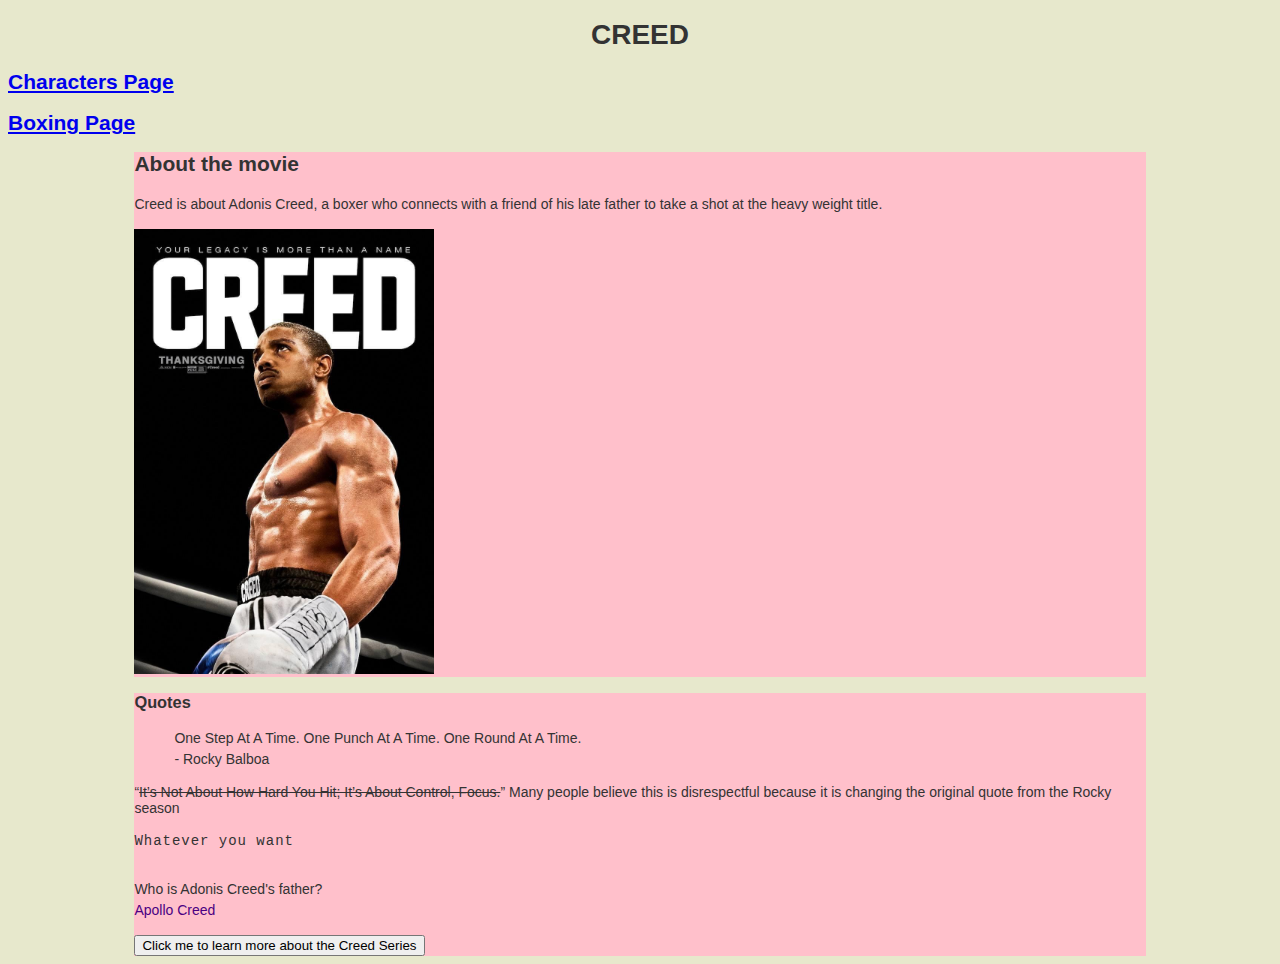
<file: index.html>
<!-- Name: Levi Speirs -->
<!-- Assignment: ICA 3-->
<!-- Date: 01/22/2025-->
    
    <!DOCTYPE html>
    <html lang="en">
    <head>
        <meta charset="UTF-8">
        <meta name="viewport" content="width=device-width, initial-scale=1.0">
        <link rel="stylesheet" type="text/css" href="./styles/styles.css">
        <title>Creed Fandom</title>
    </head>
    <body>
        <!-- header -->
        <section id="header-section">
            <h1>CREED</h1>
        </section>

        <!-- Navigation -->
         <a href="./pages/characters.html">
            <h2>Characters Page</h2>
         </a>
         <a href="./pages/boxing.html">
            <h2>Boxing Page</h2>
         </a>

        <!-- Description -->
        <section id="description-section">
            <h2>About the movie</h2>
            <p>Creed is about Adonis Creed, a boxer who connects with a friend of his late father to take a shot at the heavy weight title.</p>

            <a href="https://www.imdb.com/title/tt3076658/" target =_blank"> 
                <img src="./img/creed image.jpg" alt="Creed Cover" width="300" height="auto">
            </a>
        </section>

        <!-- Facts about the Movie -->
        <section id="fact-section">
            

            <h3>Quotes</h3>
            <blockquote>
                One Step At A Time. One Punch At A Time. One Round At A Time.
                <br>
                - Rocky Balboa
            </blockquote>

            <q><span class="strikethrough-text">It’s Not About How Hard You Hit; It’s About Control, Focus.</span></q> Many people believe this is disrespectful because it is changing the original quote from the Rocky season
            <br>
            <br>
            <code>Whatever you want</code>
            <br>
            <br>
            <p>
                Who is Adonis Creed's father?
                <br>
                <span style="color: indigo;">Apollo Creed
                </span>
            </p>
            <button>Click me to learn more about the Creed Series</button>

        </section>

    </body>
    </html>
</file>
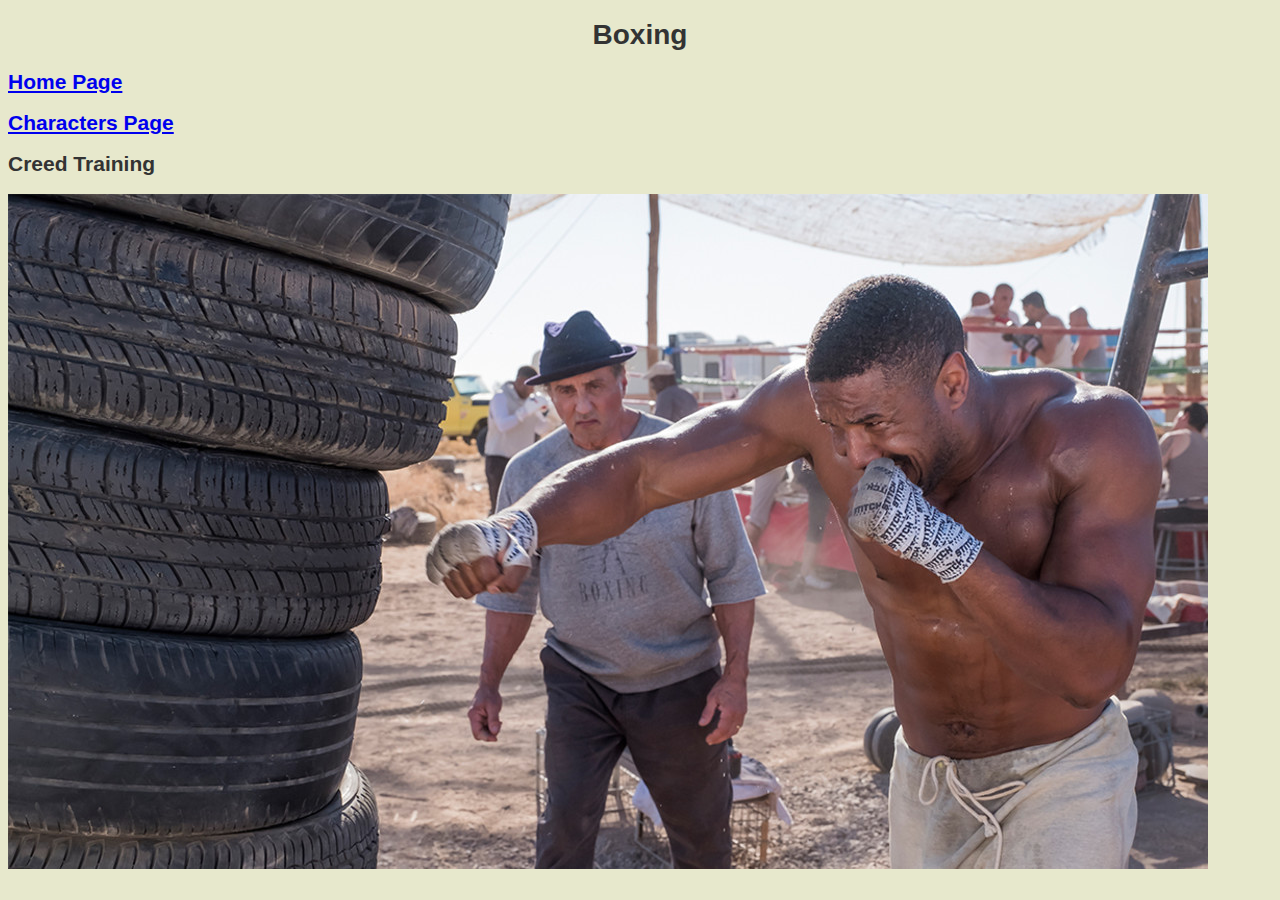
<file: pages/boxing.html>
<!DOCTYPE html>
    <html lang="en">
    <head>
        <meta charset="UTF-8">
        <meta name="viewport" content="width=device-width, initial-scale=1.0">
        <link rel="stylesheet" type="text/css" href="../styles/styles.css">
        <title>Creed Fandom</title>
    </head>
    <body>
        <!-- header -->
        <section id="header-section">
            <h1>Boxing</h1>
        </section>

        <!-- Navigation -->
         <a href="../index.html">
            <h2>Home Page</h2>
         </a>
         <a href="./characters.html">
            <h2>Characters Page</h2>
         </a>
         <h2>Creed Training</h2>
         <a href="">
            <img src="../img/creed training.jpg" alt="Creed Training">
         </a>
    </body>
</file>
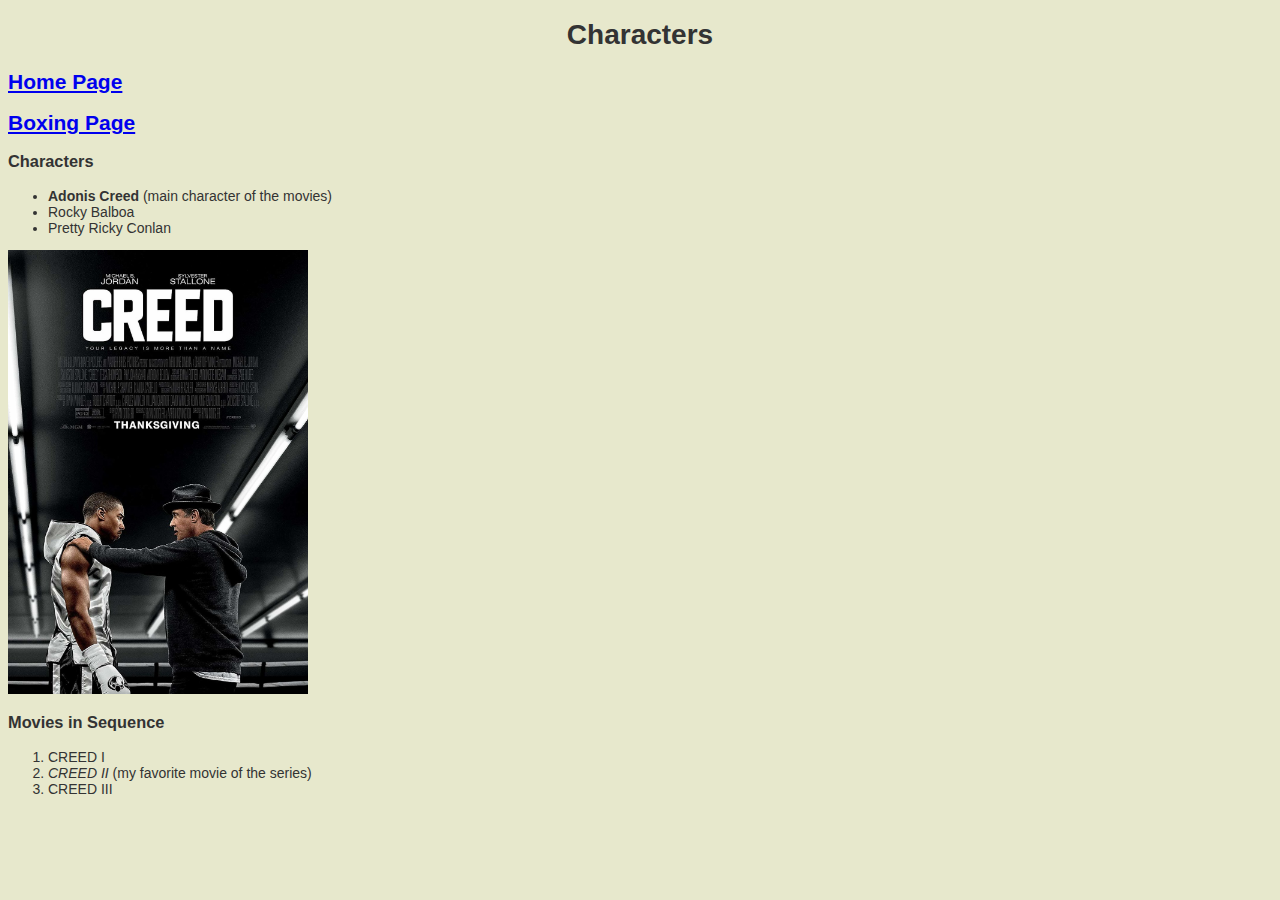
<file: pages/characters.html>
<!DOCTYPE html>
    <html lang="en">
    <head>
        <meta charset="UTF-8">
        <meta name="viewport" content="width=device-width, initial-scale=1.0">
        <link rel="stylesheet" type="text/css" href="../styles/styles.css">
        <title>Creed Fandom</title>
    </head>
    <body>
        <!-- header -->
        <section id="header-section">
            <h1>Characters</h1>
        </section>

        <!-- Navigation -->
         <a href="../index.html">
            <h2>Home Page</h2>
         </a>
         <a href="./boxing.html">
            <h2>Boxing Page</h2>
         </a>

         <h3>Characters</h3>
            <ul>    
                <li>
                    <span id="main-character">Adonis Creed</span>
                    (main character of the movies)
                </li>
                <li>Rocky Balboa</li>
                <li>Pretty Ricky Conlan</li>
            </ul>

            <a href="">
                <img src="../img/Rocky and creed.jpg" alt="Rocky and Creed Cover" width="300" height="auto">
            </a> 

            <h3>Movies in Sequence</h3>
            <ol>
                <li>CREED I</li>
                <li>
                    <span id="favorite-movie">CREED II</span>
                    (my favorite movie of the series)
                </li>
                <li>CREED III</li>
            </ol>
    </body>
</file>
<file: styles/styles.css>
/* ./styles.css */

body {
    background-color: #e7e8cc;
    color: #333;
    font-family: Helvetica, Arial, sans-serif;
    font-size: 14px;
}

h1 {
    text-align: center;
}

section > p,
section > blockquote {
    line-height: 1.5;
}

#main-character {
    font-weight: 600;
}

ol > li > span#favorite-movie {
    font-style: italic;
}

.strikethrough-text {
    text-decoration: line-through;
}

code {
    font-family: 'Courier New', Courier, monospace;
    letter-spacing: 0.07em;
}

section#description-section,
section#fact-section {
    background-color: pink;
    width: 80%;
    margin-right: auto;
    margin-left: auto;
}

#description-section img {
    /* height: auto; */
    max-width: 100%;
    min-height: 120px;
}
</file>
